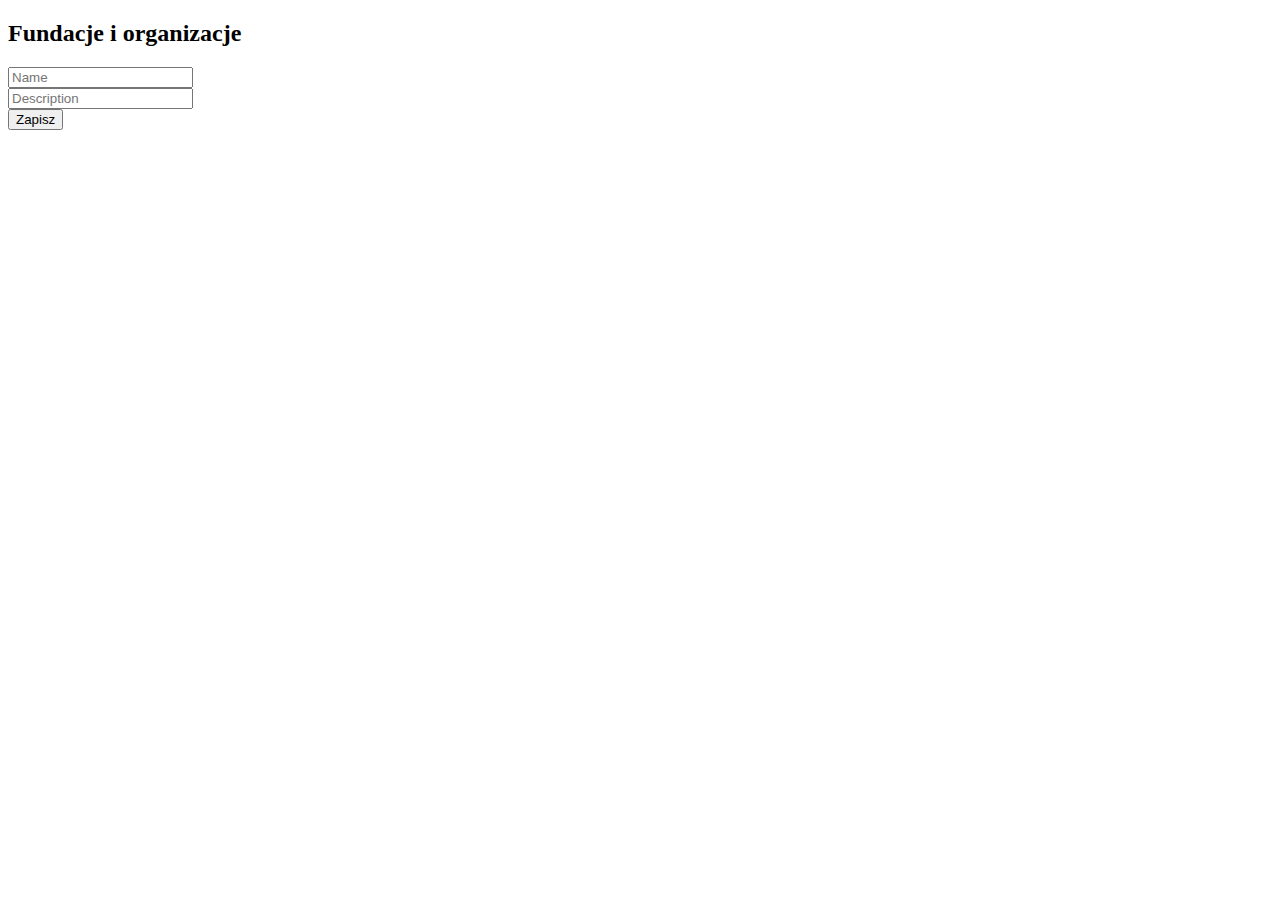
<file: target/classes/templates/institution.html>
<!DOCTYPE html>
<html xmlns:th="http://www.thymeleaf.org" lang="pl">
<head>
    <meta charset="UTF-8" />
    <meta name="viewport" content="width=device-width, initial-scale=1.0" />
    <meta http-equiv="X-UA-Compatible" content="ie=edge" />
    <title>Document</title>
    <link rel="stylesheet" th:href="@{/css/style.css}" />
</head>
<body>
<header th:insert="headerAdmin.html :: nav"></header>


<section class="login-page">
    <h2 th:text="${notification}">Fundacje i organizacje</h2>
        <form th:action="'/institutions/' +${institution.id ?: '0'}" method="post">
            <div class="form-group">
                <input id = "wideInputName" type="text" name="name" placeholder="Name" th:field="*{institution.name}"/>
            </div>
            <div class="form-group">
                <input id = "wideInputDesc" type="text" name="description" placeholder="Description" th:field="*{institution.description}"/>
            </div>

            <div class="form-group form-group--buttons">
                <button class="btn" type="submit">Zapisz</button>
            </div>
        </form>
</section>

<script th:src="@{/js/app.js}"></script>
</body>
</html>
</file>
